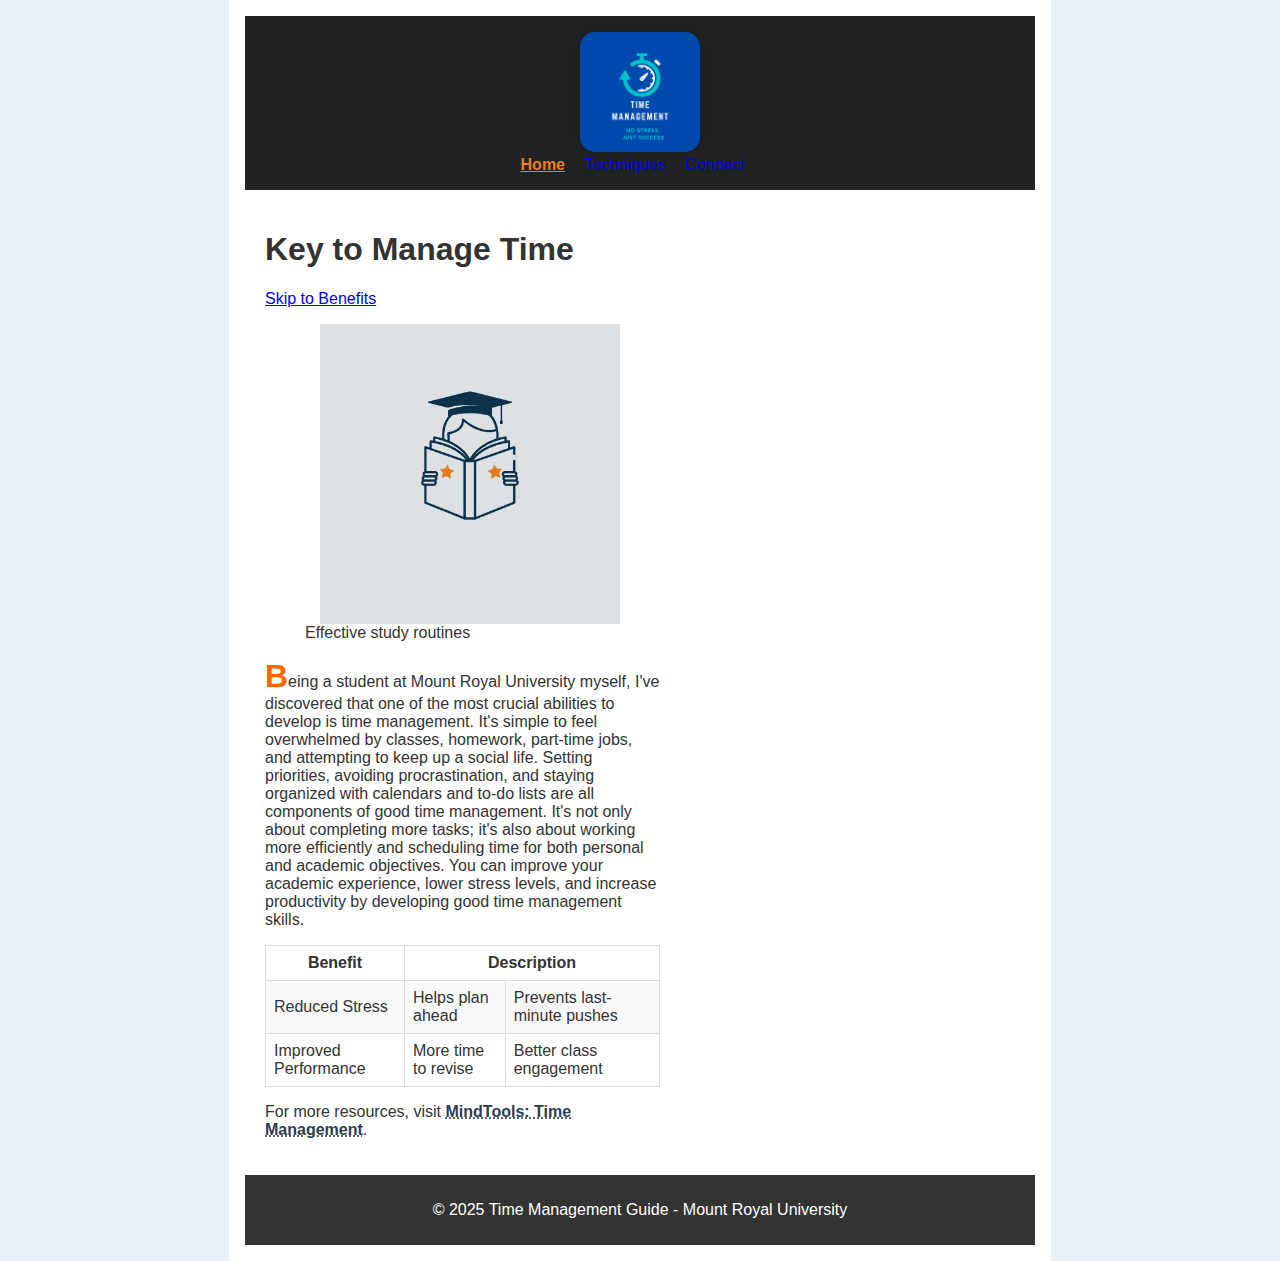
<file: index.html>
<!DOCTYPE html>
<html lang="en">
   <head>
      <meta charset="UTF-8">
      <meta name="description" content="Time Management Tips for University Students">
      <meta name="viewport" content="width=device-width, initial-scale=1.0">
      <title>Home - Time Management</title>
      <link rel="stylesheet" href="style/global.css">
      <link rel="stylesheet" href="style/niche.css">
   </head>
   <body>
      <div class="container">
         <header>
            <img src="images/logo.png" alt="Time Management Logo" id="logo">
            <nav>
               <ul>
                  <li class="active"><a href="index.html">Home</a></li>
                  <li><a href="technique.html">Techniques</a></li>
                  <li><a href="connect.html">Connect</a></li>
               </ul>
            </nav>
         </header>
         <main>
            <section>
               <h1>Key to Manage Time</h1>
               <p><a href="#Benefits">Skip to Benefits</a></p>
               <figure>
                  <img src="images/study.jpg" alt="Student managing time" class="float-right">
                  <figcaption>Effective study routines</figcaption>
               </figure>
               <p class="intro">
                  Being a student at Mount Royal University myself, I've discovered that one of the most crucial abilities to develop is time management.
                  It's simple to feel overwhelmed by classes, homework, part-time jobs, and attempting to keep up a social life. 
                  Setting priorities, avoiding procrastination, and staying organized with calendars and to-do lists are all components of good time management. 
                  It's not only about completing more tasks; it's also about working more efficiently and scheduling time for both personal and academic objectives. 
                  You can improve your academic experience, lower stress levels, and increase productivity by developing good time management skills.
               </p>
               <table>
                  <tr>
                     <th>Benefit</th>
                     <th colspan="2">Description</th>
                  </tr>
                  <tr>
                     <td>Reduced Stress</td>
                     <td>Helps plan ahead</td>
                     <td>Prevents last-minute pushes</td>
                  </tr>
                  <tr>
                     <td>Improved Performance</td>
                     <td>More time to revise</td>
                     <td>Better class engagement</td>
                  </tr>
               </table>
               <p id="benefits">
                  For more resources, visit 
                  <a href="https://www.mindtools.com/page6.html" target="_blank">MindTools: Time Management</a>.
               </p>
            </section>
         </main>
         <footer>
            <p>&copy; 2025 Time Management Guide - Mount Royal University</p>
         </footer>
      </div>
   </body>
</html>
</file>
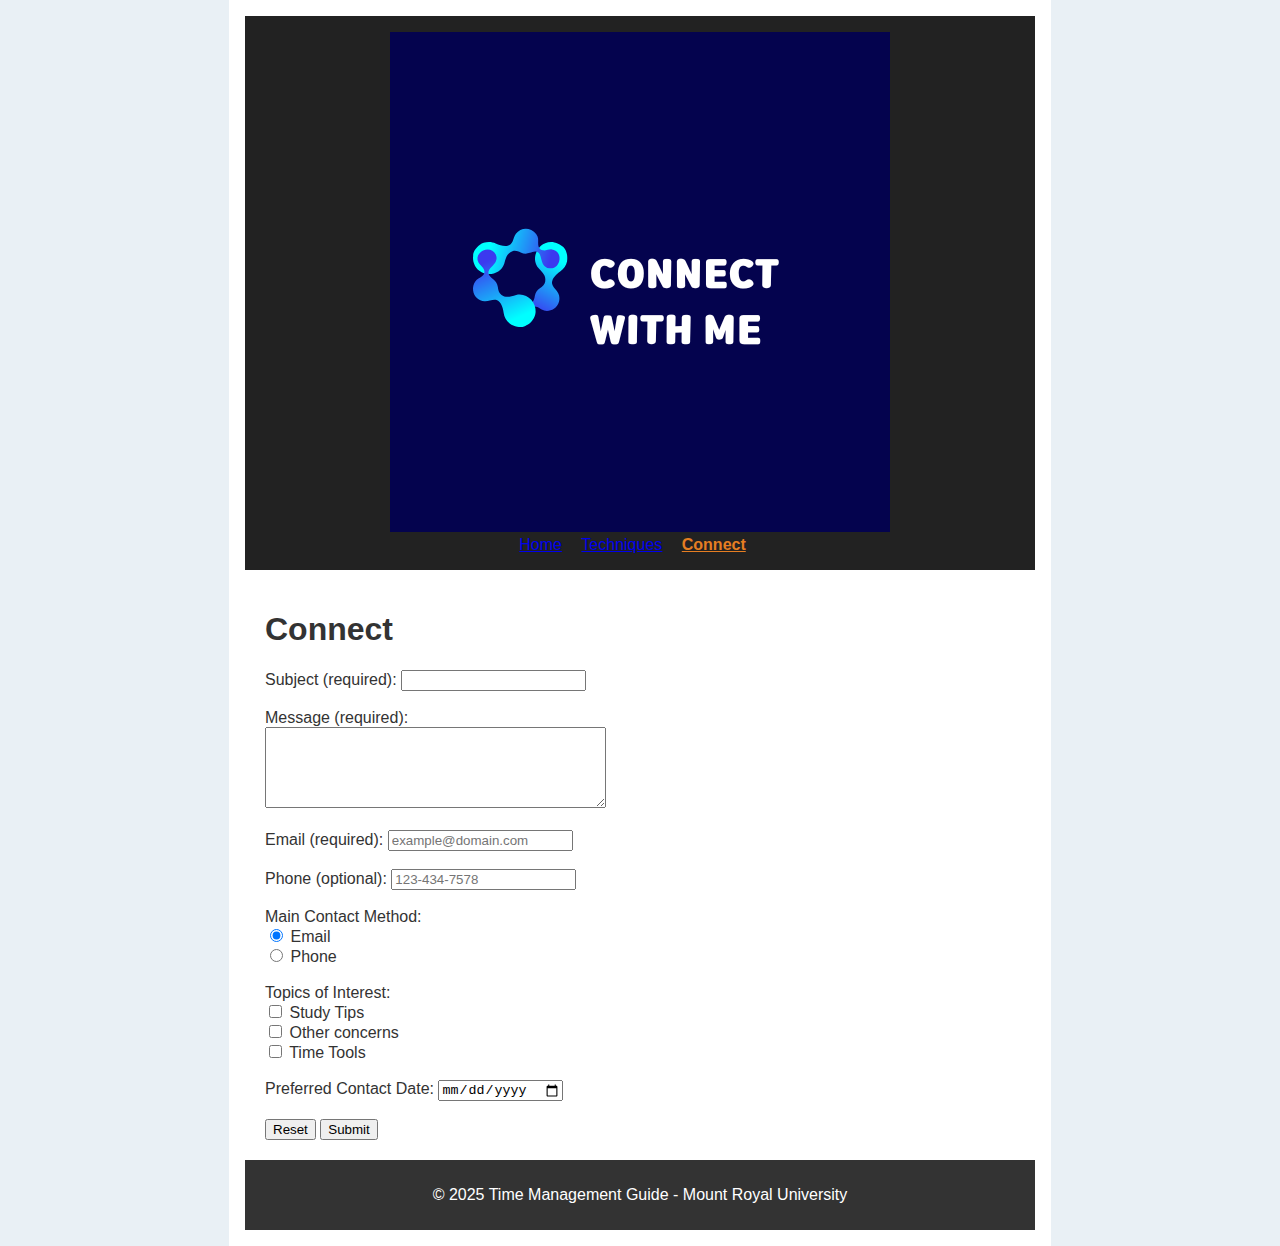
<file: connect.html>
<!DOCTYPE html>
<html lang="en">
   <head>
      <meta charset="UTF-8" />
      <meta name="description" content="Connect with me for more time management support and tips." />
      <meta name="viewport" content="width=device-width, initial-scale=1.0" />
      <title>Connect - Time Management</title>
      <link rel="stylesheet" href="style/global.css" />
      <link rel="stylesheet" href="style/niche.css" />
   </head>
   <body>
      <div class="container"> 
         <header>
            <img src="images/connect.png" alt="Connect with me title" id="title" />
            <nav>
               <ul>
                  <li><a href="index.html">Home</a></li>
                  <li><a href="technique.html">Techniques</a></li>
                  <li class="active"><a href="connect.html">Connect</a></li>
               </ul>
            </nav>
         </header>

         <main>
            <section>
               <h1>Connect</h1>
               <form action="namad611@mtroyal.ca" method="post" enctype="text/plain">
                  <label for="subject">Subject (required):</label>
                  <input type="text" id="subject" name="subject" required maxlength="100" /><br /><br />

                  <label for="message">Message (required):</label>
                  <textarea id="message" name="message" required rows="5" cols="40"></textarea><br /><br />

                  <label for="email">Email (required):</label>
                  <input type="email" id="email" name="email" required placeholder="example@domain.com"
                     pattern="[a-z0-9._%+-]+@[a-z0-9.-]+\.[a-z]{2,}$" /><br /><br />

                  <label for="phone">Phone (optional):</label>
                  <input type="tel" id="phone" name="phone" placeholder="123-434-7578"
                     pattern="\d{3}[-\.\s]?\d{3}[-\.\s]?\d{4}" /><br /><br />

                  <label>Main Contact Method:</label><br />
                  <input type="radio" id="emailOption" name="contactMethod" value="Email" checked />
                  <label for="emailOption">Email</label><br />
                  <input type="radio" id="phoneOption" name="contactMethod" value="Phone" />
                  <label for="phoneOption">Phone</label><br /><br />

                  <label>Topics of Interest:</label><br />
                  <input type="checkbox" id="studyTips" name="topics" value="Study Tips" />
                  <label for="studyTips">Study Tips</label><br />
                  <input type="checkbox" id="other" name="topics" value="Other concerns" />
                  <label for="other">Other concerns</label><br />
                  <input type="checkbox" id="tools" name="topics" value="Time Tools" />
                  <label for="tools">Time Tools</label><br /><br />

                  <label for="date">Preferred Contact Date:</label>
                  <input type="date" id="date" name="date" /><br /><br />

                  <input type="reset" value="Reset" />
                  <input type="submit" value="Submit" />
               </form>
            </section>
         </main>

         <footer>
            <p>&copy; 2025 Time Management Guide - Mount Royal University</p>
         </footer>
      </div> 
   </body>
</html>
</file>
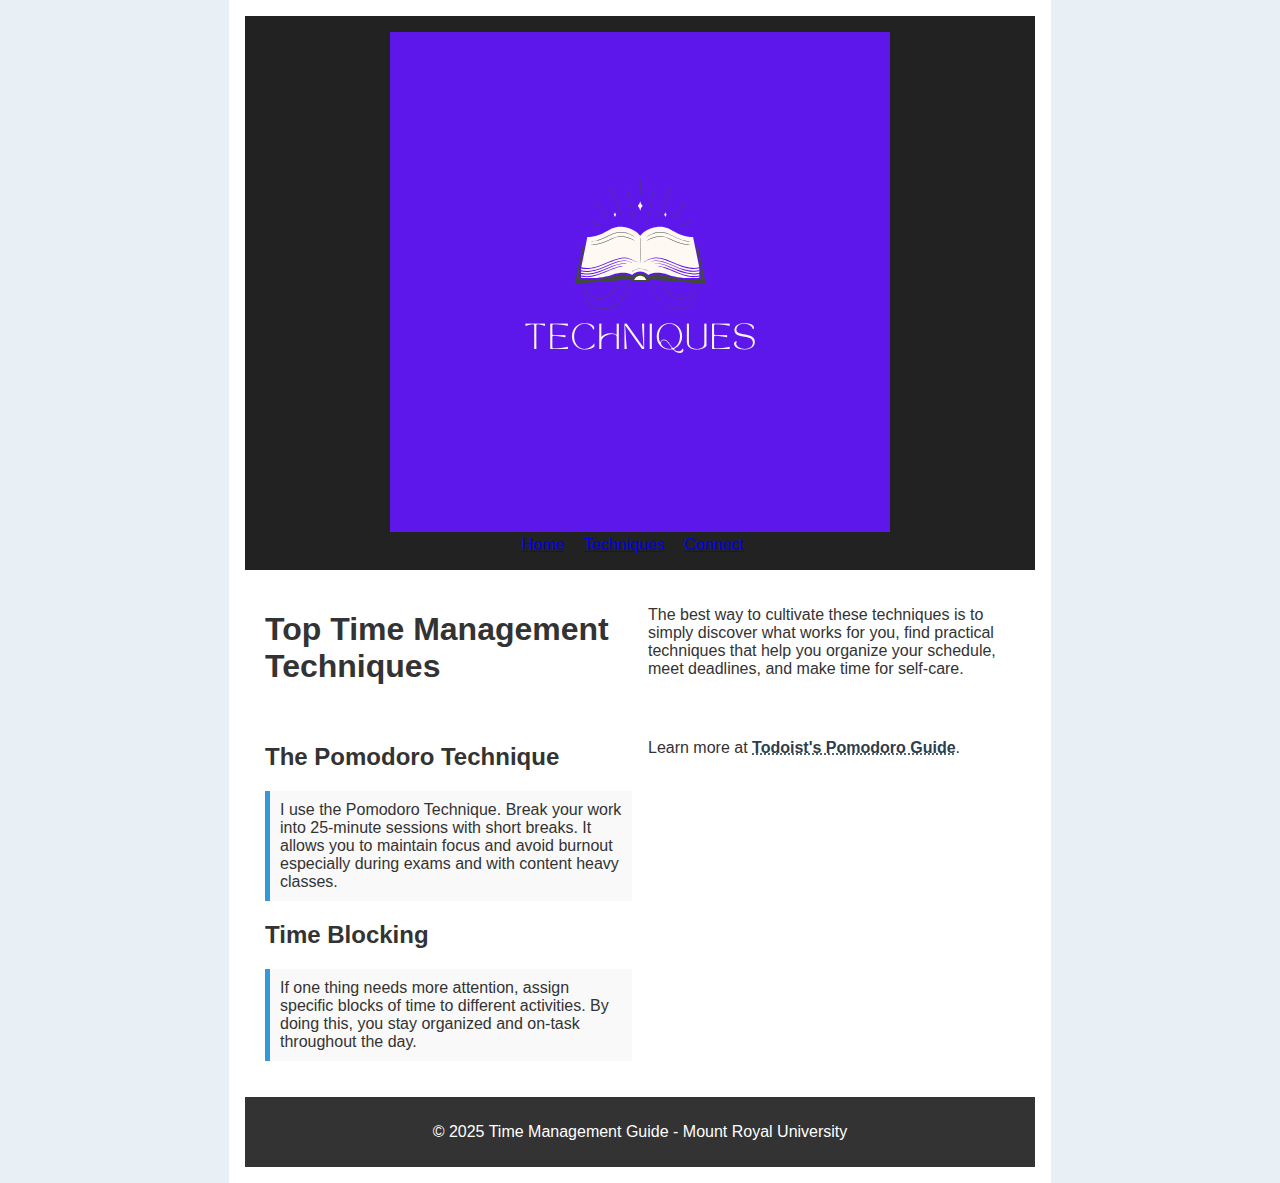
<file: technique.html>
<!DOCTYPE html>
<html lang="en">
   <head>
      <meta charset="UTF-8">
      <meta name="description" content="Time Management Techniques">
      <meta name="viewport" content="width=device-width, initial-scale=1.0">
      <title>Techniques - Time Management</title>
      <link rel="stylesheet" href="style/global.css">
      <link rel="stylesheet" href="style/niche.css">
   </head>
   <body>
      <div class="container">
         <header>
            <img src="images/techniques.png" alt="Technique title" id="title">
            <nav aria-label="Main navigation">
               <ul>
                  <li><a href="index.html">Home</a></li>
                  <li><a href="technique.html">Techniques</a></li>
                  <li><a href="connect.html">Connect</a></li>
               </ul>
            </nav>
         </header>
         <main>
            <h1>Top Time Management Techniques</h1>
            <p>The best way to cultivate these techniques is to simply discover what works for you, find practical techniques that help you organize your schedule, meet deadlines, and make time for self-care.</p>
            <section>
               <article>
                  <h2>The Pomodoro Technique</h2>
                  <p> I use the Pomodoro Technique. Break your work into 25-minute sessions with short breaks. It allows you to maintain focus and avoid burnout especially during exams and with content heavy classes.</p>
               </article>
               <article>
                  <h2>Time Blocking</h2>
                  <p>If one thing needs more attention, assign specific blocks of time to different activities. By doing this, you stay organized and on-task throughout the day.</p>
               </article>
            </section>
            <p>Learn more at 
               <a href="https://www.pomodorotechnique.com/what-is-the-pomodoro-technique/" target="_blank">Todoist's Pomodoro Guide</a>.
            </p>
         </main>
         <footer>
            <p>&copy; 2025 Time Management Guide - Mount Royal University</p>
         </footer>
      </div>
   </body>
</html>
</file>
<file: style/global.css>
nav ul li.active a {
  color: #ff6600;
  font-weight: bold;
  text-decoration: underline;
}
.intro::first-letter {
  font-size: 200%;
  font-weight: bold;
  color: #ff6600;
}
nav ul li a:hover {
  color: #ff4500;
  text-decoration: underline;
}
footer a {
  color: #777;
  text-decoration: none;
}
footer a:hover {
  text-decoration: underline;
}
a[target="_blank"] {
  color: #0055cc;
  font-weight: bold;
}
table {
  width: 100%;
  border-collapse: collapse;
  margin-top: 1em;
}
table th, table td {
  border: 1px solid #ddd;
  padding: 8px;
}
table tr:nth-child(even) {
  background-color: #f9f9f9;
}
table tr:nth-child(odd) {
  background-color: #ffffff;
}
.float-right {
  float: right;
  margin-left: 15px;
  max-width: 300px;
}
header, footer {
  background-color: #222;
  color: white;
  padding: 1em;
  text-align: center;
  font-family: 'Segoe UI', Tahoma, Geneva, Verdana, sans-serif;
}
#logo {
  width: 120px;
  height: auto;
  border-radius: 15px;
  box-shadow: 0 0 10px rgba(0, 0, 0, 0.15);
  transition: transform 0.3s ease;
}

#logo:hover {
  transform: scale(1.1);
}
body {
  font-family: 'Segoe UI', Tahoma, Geneva, Verdana, sans-serif;
  margin: 20px;
  padding: 0;
  background-color: #f4f4f4;
  color: #333;
}
nav ul {
  list-style-type: none;
  padding-left: 0;
  margin: 0;
}

nav ul li {
  display: inline;
  margin-right: 15px;
}

/* ============================= */
/* Layout Adjustments */
/* ============================= */


.container {
  margin: 0 auto;
  padding: 1rem;
}


main {
  display: grid;
  grid-template-columns: 1fr; 
  gap: 1rem;
}


@media (min-width: 590px) {
  main {
    grid-template-columns: 1fr 1fr; 
  }
}


@media (min-width: 790px) {
  body {
    background-color: #e9f0f5; 
    display: flex;
    justify-content: center;
    margin: 0;
  }

  .container {
    width: 790px;
    max-width: 100%;
    background-color: #ffffff;
    padding: 1rem;
  }
}
</file>
<file: style/niche.css>
nav ul li.active a {
  color: #e67e22;
  font-weight: bold;
}
section article p {
  background-color: #f9f9f9;
  padding: 10px;
  border-left: 5px solid #3498db;
}
a[target="_blank"] {
  color: #2c3e50;
  text-decoration: underline dotted;
}
a:hover {
  color: #e74c3c;
}
body {
  font-family: Arial, sans-serif;
  margin: 0;
  padding: 0;
}
main {
  padding: 20px;
}
footer {
  background-color: #333;
  color: white;
  text-align: center;
  padding: 10px 0;
}
</file>
